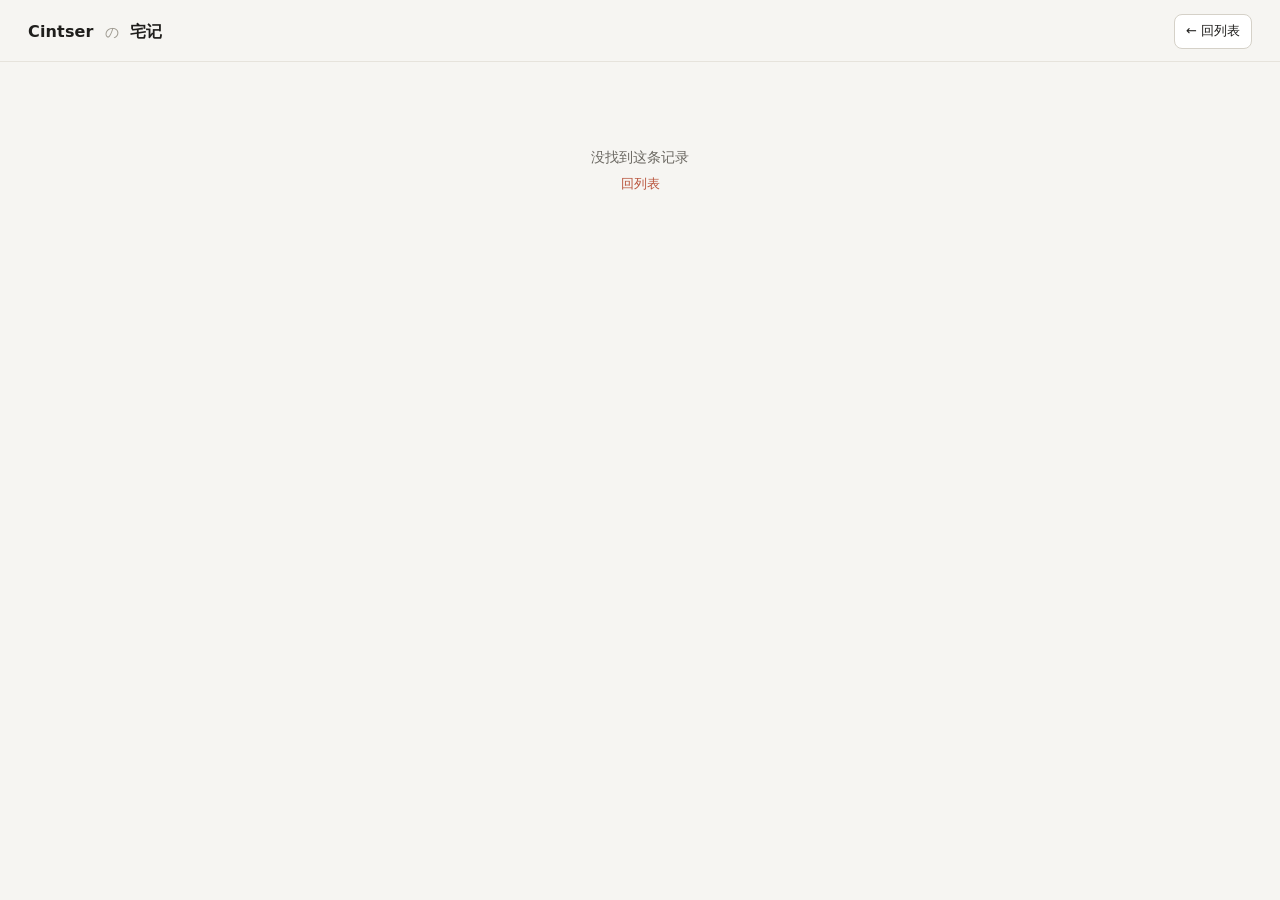
<file: detail.html>
<!DOCTYPE html>
<html lang="zh-CN">
<head>
<meta charset="utf-8">
<meta name="viewport" content="width=device-width, initial-scale=1">
<link rel="icon" href="data:image/svg+xml,%3Csvg xmlns='http://www.w3.org/2000/svg' viewBox='0 0 32 32'%3E%3Crect width='32' height='32' rx='7' fill='%231f1e1c'/%3E%3Ctext x='16' y='23' font-size='16' text-anchor='middle' fill='%23f6f5f2' font-family='sans-serif'%3EC%3C/text%3E%3C/svg%3E">
<title>详情 · Cintserの宅记</title>
<link rel="stylesheet" href="assets/style.css">
</head>
<body>

<header class="topbar">
  <div class="topbar-inner">
    <div class="brand">Cintser<span class="no">の</span>宅记<span class="ver" id="ver"></span></div>
    <div class="spacer"></div>
    <span class="editpill" id="editpill" title="点击退出编辑模式（或按 Esc）">编辑模式<span class="px">✕</span></span>
    <a class="btn" href="index.html">← 回列表</a>
  </div>
</header>

<div class="detail-wrap">
  <div id="detail"></div>
</div>

<script src="assets/lib.js"></script>
<script src="assets/app.js"></script>
</body>
</html>
</file>
<file: assets/style.css>
:root {
  --bg: #f6f5f2;
  --surface: #ffffff;
  --surface-2: #fbfaf8;
  --ink: #1f1e1c;
  --ink-2: #6b6862;
  --ink-3: #9d998f;
  --line: #e6e3dc;
  --line-2: #d5d1c8;
  --accent: #b9553d;
  --watching: #cc7a1f;
  --planned: #54749c;
  --done: #4a8268;
  --radius: 12px;
  --shadow: 0 1px 2px rgba(31, 30, 28, .04), 0 4px 14px rgba(31, 30, 28, .05);
}

* { box-sizing: border-box; }

html, body {
  margin: 0;
  padding: 0;
  background: var(--bg);
  color: var(--ink);
  font-family: system-ui, -apple-system, "Segoe UI", "PingFang SC", "Microsoft YaHei", sans-serif;
  font-size: 14px;
  line-height: 1.6;
  -webkit-font-smoothing: antialiased;
}

a { color: inherit; text-decoration: none; }
button { font-family: inherit; font-size: inherit; cursor: pointer; }
::selection { background: #f0ddd6; }

/* ---------- 顶栏 ---------- */
.topbar {
  position: relative;
  z-index: 40;
  background: var(--bg);
  border-bottom: 1px solid var(--line);
}
.topbar-inner {
  max-width: 1440px;
  margin: 0 auto;
  padding: 14px 28px 12px;
  display: flex;
  align-items: center;
  gap: 12px;
  flex-wrap: wrap;
}
.brand {
  display: flex;
  align-items: baseline;
  gap: 10px;
  font-size: 16px;
  font-weight: 600;
  letter-spacing: .01em;
}
.brand small {
  font-size: 12px;
  font-weight: 400;
  color: var(--ink-3);
  letter-spacing: 0;
}
.stats {
  display: flex;
  gap: 10px;
  font-size: 12px;
  color: var(--ink-2);
  border-left: 1px solid var(--line-2);
  padding-left: 12px;
}
.stats b { font-weight: 600; color: var(--ink); font-variant-numeric: tabular-nums; }

.spacer { flex: 1; }

.search {
  position: relative;
  display: flex;
  align-items: center;
}
.search input {
  width: 168px;
  padding: 7px 12px 7px 30px;
  border: 1px solid var(--line-2);
  border-radius: 8px;
  background: var(--surface);
  color: var(--ink);
  font-family: inherit;
  font-size: 13px;
  outline: none;
  transition: border-color .15s, width .2s;
}
.search input:focus { border-color: var(--ink-3); width: 260px; }
.search svg { position: absolute; left: 9px; width: 14px; height: 14px; stroke: var(--ink-3); fill: none; stroke-width: 1.8; }

.btn {
  padding: 6px 11px;
  border: 1px solid var(--line-2);
  border-radius: 8px;
  background: var(--surface);
  color: var(--ink);
  font-size: 13px;
  transition: background .15s, border-color .15s;
  white-space: nowrap;
}
.btn:hover { background: var(--surface-2); border-color: var(--ink-3); }
.btn-primary { background: var(--ink); border-color: var(--ink); color: #fff; }
.btn-primary:hover { background: #35332f; border-color: #35332f; }

/* ---------- 状态提示条 ---------- */
.banner {
  max-width: 1280px;
  margin: 14px auto 0;
  padding: 10px 14px;
  border-radius: 10px;
  background: #fdf4e6;
  border: 1px solid #f0dcc0;
  color: #7a5320;
  font-size: 12.5px;
  display: flex;
  gap: 10px;
  align-items: center;
}
.banner.hide { display: none; }
.banner button { margin-left: auto; }

/* ---------- 主体 ---------- */
main { max-width: 1440px; margin: 0 auto; padding: 22px 28px 80px; }

.section { margin-bottom: 40px; }
.section-head {
  display: flex;
  align-items: center;
  gap: 10px;
  margin-bottom: 14px;
  padding-bottom: 9px;
  border-bottom: 1px solid var(--line);
}
.section-head h2 {
  margin: 0;
  font-size: 14px;
  font-weight: 600;
  letter-spacing: .02em;
  display: flex;
  align-items: center;
  gap: 8px;
}
.dot { width: 7px; height: 7px; border-radius: 50%; display: inline-block; }
.dot.watching { background: var(--watching); }
.dot.planned { background: var(--planned); }
.dot.done { background: var(--done); }
.dot.other { background: var(--ink-3); }
.count { font-size: 12px; color: var(--ink-3); font-variant-numeric: tabular-nums; }

.letter-block { margin-bottom: 22px; }
.letter-mark {
  font-size: 11.5px;
  color: var(--ink-3);
  letter-spacing: .16em;
  margin-bottom: 9px;
  font-weight: 500;
}

.grid {
  display: grid;
  grid-template-columns: repeat(auto-fill, minmax(156px, 1fr));
  gap: 20px 18px;
}

/* ---------- 卡片 ---------- */
.card {
  display: block;
  cursor: pointer;
  border: none;
  background: none;
  padding: 0;
  text-align: left;
  color: inherit;
}
.poster {
  position: relative;
  aspect-ratio: 2 / 3;
  border-radius: 10px;
  overflow: hidden;
  background: #eae7e0;
  box-shadow: var(--shadow);
  transition: transform .18s ease, box-shadow .18s ease;
}
.card:hover .poster {
  transform: translateY(-3px);
  box-shadow: 0 2px 4px rgba(31, 30, 28, .06), 0 12px 26px rgba(31, 30, 28, .13);
}
.poster img {
  width: 100%;
  height: 100%;
  object-fit: cover;
  display: block;
  background: #eae7e0;
}
.poster .ph {
  width: 100%;
  height: 100%;
  display: flex;
  align-items: center;
  justify-content: center;
  padding: 14px;
  text-align: center;
  font-size: 12px;
  line-height: 1.45;
  color: #8a867c;
  background: repeating-linear-gradient(135deg, #eeebe4, #eeebe4 9px, #e8e4dc 9px, #e8e4dc 18px);
}
.badge {
  position: absolute;
  top: 8px;
  left: 8px;
  font-size: 10.5px;
  line-height: 1;
  padding: 4px 7px;
  border-radius: 5px;
  color: #fff;
  letter-spacing: .02em;
  background: rgba(31, 30, 28, .72);
  backdrop-filter: blur(4px);
}
.badge.watching { background: rgba(204, 122, 31, .92); }
.badge.done { background: rgba(74, 130, 104, .9); }
.badge.planned { background: rgba(84, 116, 156, .9); }
.badge.other { background: rgba(31, 30, 28, .8); }

.progbar {
  position: absolute;
  left: 0; right: 0; bottom: 0;
  height: 3px;
  background: rgba(255, 255, 255, .28);
}
.progbar i { display: block; height: 100%; background: var(--watching); }

.card-title {
  margin-top: 8px;
  font-size: 13px;
  line-height: 1.42;
  font-weight: 500;
  display: -webkit-box;
  -webkit-line-clamp: 2;
  -webkit-box-orient: vertical;
  overflow: hidden;
}
.card-sub {
  margin-top: 2px;
  font-size: 11.5px;
  color: var(--ink-3);
  display: flex;
  gap: 5px;
  align-items: center;
  white-space: nowrap;
  overflow: hidden;
  text-overflow: ellipsis;
}
.card-sub .sep { opacity: .5; }
.card-prog { color: var(--watching); }

.empty {
  padding: 60px 20px;
  text-align: center;
  color: var(--ink-3);
  font-size: 13px;
}
.empty b { display: block; color: var(--ink-2); font-size: 14px; margin-bottom: 6px; font-weight: 500; }

/* ---------- 详情页 ---------- */
.detail-wrap { max-width: 1000px; margin: 0 auto; padding: 24px 28px 90px; }
.back {
  display: inline-flex;
  align-items: center;
  gap: 6px;
  font-size: 13px;
  color: var(--ink-2);
  margin-bottom: 20px;
}
.back:hover { color: var(--ink); }

.detail { display: grid; grid-template-columns: 250px 1fr; gap: 0 32px; align-items: start; }
.detail .poster { box-shadow: 0 2px 6px rgba(31,30,28,.08), 0 16px 40px rgba(31,30,28,.14); }

.side-block { margin-top: 22px; }
.side-block h3 { font-size: 12px; }
.summary.tight {
  font-size: 12px;
  line-height: 1.72;
  padding: 12px 13px;
  color: #4a4844;
}
.detail h1 { margin: 0 0 4px; font-size: 24px; line-height: 1.3; font-weight: 600; letter-spacing: -.01em; }
.jp { color: var(--ink-3); font-size: 13px; margin-bottom: 14px; }
.tagrow { display: flex; gap: 6px; flex-wrap: wrap; margin-bottom: 18px; }
.tag {
  font-size: 11.5px;
  padding: 3px 9px;
  border-radius: 999px;
  background: #eeece6;
  color: var(--ink-2);
}
.tag.status.watching { background: #fbeedd; color: #96601a; }
.tag.status.planned { background: #e6edf5; color: #3f5f85; }
.tag.status.done { background: #e4efe9; color: #376b52; }

.facts { border-top: 1px solid var(--line); }
.fact {
  display: grid;
  grid-template-columns: 96px 1fr;
  gap: 14px;
  padding: 9px 0;
  border-bottom: 1px solid var(--line);
  font-size: 13px;
  align-items: center;
}
.fact dt { color: var(--ink-3); font-size: 12.5px; }
.fact dd { margin: 0; min-width: 0; }

.editable {
  display: inline-flex;
  align-items: center;
  gap: 6px;
  padding: 2px 7px 2px 5px;
  margin-left: -5px;
  border-radius: 6px;
  cursor: text;
  border: 1px dashed transparent;
  transition: background .15s, border-color .15s;
}
.editable:hover { background: #f1eee7; border-color: var(--line-2); }
.editable .pencil { opacity: 0; font-size: 11px; color: var(--ink-3); transition: opacity .15s; }
.editable:hover .pencil { opacity: 1; }
.editable.empty-val { color: var(--ink-3); }
.fact input[type=date], .fact input[type=number], .fact input[type=text] {
  font-family: inherit;
  font-size: 13px;
  padding: 4px 8px;
  border: 1px solid var(--line-2);
  border-radius: 6px;
  background: var(--surface);
  color: var(--ink);
  outline: none;
  max-width: 190px;
}
.fact input:focus { border-color: var(--ink-3); }

.score { font-variant-numeric: tabular-nums; font-weight: 600; }
.score small { font-weight: 400; color: var(--ink-3); font-size: 11.5px; }

.block { margin-top: 30px; }
.block h3 {
  font-size: 13px;
  font-weight: 600;
  margin: 0 0 10px;
  color: var(--ink-2);
  letter-spacing: .02em;
}
.summary {
  font-size: 13.5px;
  line-height: 1.75;
  color: #3d3b37;
  background: var(--surface);
  border: 1px solid var(--line);
  border-radius: var(--radius);
  padding: 16px 18px;
  white-space: pre-wrap;
}
textarea.comment {
  width: 100%;
  min-height: 130px;
  resize: vertical;
  padding: 14px 16px;
  border: 1px solid var(--line);
  border-radius: var(--radius);
  background: var(--surface);
  color: var(--ink);
  font-family: inherit;
  font-size: 13.5px;
  line-height: 1.7;
  outline: none;
}
textarea.comment:focus { border-color: var(--line-2); }
.save-hint { font-size: 11.5px; color: var(--ink-3); margin-top: 7px; height: 16px; }

.extlink {
  display: inline-flex;
  align-items: center;
  gap: 5px;
  font-size: 12.5px;
  color: var(--accent);
  border-bottom: 1px solid transparent;
}
.extlink:hover { border-color: var(--accent); }

@media (max-width: 760px) {
  .topbar-inner { padding: 12px 16px; gap: 10px; }
  main { padding: 16px 16px 60px; }
  .stats { display: none; }
  .search input { width: 150px; }
  .grid { grid-template-columns: repeat(auto-fill, minmax(118px, 1fr)); gap: 14px 12px; }
  .detail { display: flex; flex-direction: column; gap: 0; }
  .detail .side { display: contents; }
  .detail .poster { order: 1; max-width: 170px; margin-bottom: 18px; }
  .detail .main { order: 2; }
  .detail .side-block { order: 3; margin-top: 26px; }
  .detail .poster { max-width: 200px; }
  .detail-wrap { padding: 16px; }
}

/* ---------- 品牌 ---------- */
.brand .no { font-weight: 400; color: var(--ink-3); margin: 0 1px; font-size: 13.5px; }

/* ---------- 筛选面板 ---------- */
.filters {
  border-top: 1px solid var(--line);
  background: rgba(246, 245, 242, .96);
}
.frow {
  max-width: 1440px;
  margin: 0 auto;
  padding: 5px 28px;
  display: flex;
  align-items: flex-start;
  gap: 12px;
  min-height: 30px;
}
.frow + .frow { border-top: 1px solid rgba(230, 227, 220, .6); }
.flabel {
  flex: 0 0 44px;
  font-size: 12px;
  color: var(--ink-3);
  line-height: 24px;
  letter-spacing: .04em;
  padding-top: 3px;
}
.fopts {
  flex: 1;
  display: flex;
  flex-wrap: wrap;
  gap: 2px 4px;
  min-width: 0;
}
.fchip {
  padding: 3px 10px;
  border: 1px solid transparent;
  border-radius: 999px;
  background: transparent;
  color: var(--ink-2);
  font-size: 12.5px;
  line-height: 18px;
  white-space: nowrap;
  transition: background .13s, color .13s;
}
.fchip:hover { background: #ece9e2; color: var(--ink); }
.fchip.on {
  background: #f4e2dc;
  border-color: #e8c9be;
  color: #9c442e;
  font-weight: 500;
}
.fmore {
  flex: 0 0 auto;
  margin-left: auto;
  padding: 3px 8px;
  border: none;
  background: none;
  color: var(--ink-3);
  font-size: 12px;
  white-space: nowrap;
}
.fmore:hover { color: var(--ink); }

/* ---------- 编辑模式指示 ---------- */
.editpill {
  display: none;
  align-items: center;
  font-size: 11.5px;
  padding: 3px 9px;
  border-radius: 999px;
  background: #f4e2dc;
  color: #9c442e;
  border: 1px solid #e8c9be;
  white-space: nowrap;
}
body.edit-on .editpill { display: inline-flex; }

/* ---------- 区块小注 ---------- */
.secsub { font-size: 11.5px; color: var(--ink-3); }
.count { margin-left: auto; }
.re { color: var(--ink-3); font-weight: 400; font-size: 11px; }
.muted { color: var(--ink-3); }
.link { color: var(--accent); }
.linksep { color: var(--ink-3); margin: 0 7px; }
.summary.nothing { color: var(--ink-3); font-style: normal; background: #fbfaf8; border-style: dashed; }
.summary.comment-view { background: var(--surface); }

/* ---------- 提示条 ---------- */
#toast {
  position: fixed;
  left: 50%;
  bottom: 28px;
  transform: translateX(-50%) translateY(10px);
  background: #1f1e1c;
  color: #fff;
  padding: 10px 18px;
  border-radius: 9px;
  font-size: 13px;
  z-index: 200;
  opacity: 0;
  pointer-events: none;
  transition: opacity .22s, transform .22s;
  max-width: 80vw;
  box-shadow: 0 8px 28px rgba(0, 0, 0, .22);
}
#toast.show { opacity: 1; transform: translateX(-50%) translateY(0); }

.dot.galgame { background: #8b6aa8; }

@media (max-width: 760px) {
  .frow { padding: 5px 16px; gap: 6px; }
  .flabel { flex: 0 0 36px; font-size: 11px; }
  .fchip { font-size: 12px; padding: 3px 8px; }
}

/* ---------- 板块切换（顶栏内） ---------- */
.tabs {
  display: flex;
  align-items: center;
  gap: 4px;
  padding: 3px;
  background: #edebe5;
  border-radius: 999px;
}
.tab {
  display: inline-flex;
  align-items: center;
  gap: 6px;
  padding: 4px 11px;
  border: 1px solid transparent;
  border-radius: 999px;
  background: transparent;
  color: var(--ink-2);
  font-size: 12.5px;
  font-weight: 500;
  transition: background .14s, color .14s, border-color .14s;
}
.tab:hover { color: var(--ink); }
.tab.on {
  background: var(--surface);
  border-color: var(--line-2);
  color: var(--ink);
  box-shadow: 0 1px 2px rgba(31, 30, 28, .06);
}
.tabn {
  font-size: 11px;
  font-variant-numeric: tabular-nums;
  color: var(--ink-3);
  font-weight: 400;
}
.tab.on .tabn { color: var(--accent); }

@media (max-width: 760px) {
  .tab { padding: 4px 10px; font-size: 12.5px; }
}

/* ---------- 主区两栏布局 ---------- */
.layout {
  display: grid;
  grid-template-columns: minmax(0, 1fr) 272px;
  gap: 34px;
  align-items: start;
}
.side {
  position: sticky;
  top: 22px;
  display: flex;
  flex-direction: column;
  gap: 14px;
}
.sideblock {
  background: var(--surface);
  border: 1px solid var(--line);
  border-radius: var(--radius);
  padding: 13px 15px 11px;
}
.sideblock h3 {
  margin: 0 0 8px;
  font-size: 11.5px;
  font-weight: 500;
  color: var(--ink-3);
  letter-spacing: .08em;
}
.srow {
  display: flex;
  gap: 7px;
  align-items: baseline;
  padding: 5px 0;
  font-size: 12.5px;
  border-bottom: 1px solid rgba(230, 227, 220, .55);
}
.srow:last-child { border-bottom: none; padding-bottom: 2px; }
.srow:hover .stitle { color: var(--accent); }
.stag {
  flex: 0 0 auto;
  font-size: 10px;
  line-height: 1.5;
  padding: 1px 6px;
  border-radius: 4px;
  color: #fff;
  white-space: nowrap;
}
.stag.watching { background: var(--watching); }
.stag.planned { background: var(--planned); }
.stag.done { background: var(--done); }
.stitle {
  color: var(--ink);
  overflow: hidden;
  text-overflow: ellipsis;
  white-space: nowrap;
  min-width: 0;
  transition: color .13s;
}
.scol { flex-direction: column; gap: 3px; align-items: stretch; }
.sexcerpt {
  color: var(--ink-3);
  font-size: 11.5px;
  line-height: 1.45;
  overflow: hidden;
  text-overflow: ellipsis;
  white-space: nowrap;
}
.sempty { color: var(--ink-3); font-size: 12px; padding: 3px 0 5px; }
.sbars { display: flex; flex-direction: column; gap: 6px; }
.sbar { display: flex; align-items: center; gap: 8px; font-size: 11.5px; }
.sbname { flex: 0 0 52px; color: var(--ink-2); white-space: nowrap; overflow: hidden; text-overflow: ellipsis; }
.sbtrack { flex: 1; height: 5px; background: #eeece6; border-radius: 3px; overflow: hidden; }
.sbtrack i { display: block; height: 100%; background: #c9a89e; border-radius: 3px; }
.sbnum { flex: 0 0 20px; text-align: right; color: var(--ink-3); font-variant-numeric: tabular-nums; }

@media (max-width: 1120px) {
  .layout { grid-template-columns: 1fr; gap: 24px; }
  .side {
    position: static;
    display: grid;
    grid-template-columns: 1fr 1fr;
    gap: 14px;
    order: -1;
  }
}

/* ---------- 版本号（仅编辑模式可见） ---------- */
.ver {
  display: none;
  margin-left: 9px;
  font-size: 11px;
  font-weight: 400;
  color: var(--ink-3);
  letter-spacing: .02em;
  align-self: center;
}
body.edit-on .ver { display: inline; }

/* ---------- 详情页状态切换 ---------- */
.stpick { display: inline-flex; gap: 4px; }
.stbtn {
  padding: 2px 10px;
  border: 1px solid var(--line-2);
  border-radius: 999px;
  background: var(--surface);
  color: var(--ink-2);
  font-size: 11.5px;
  line-height: 18px;
  transition: background .13s, color .13s, border-color .13s;
}
.stbtn:hover { background: var(--surface-2); color: var(--ink); border-color: var(--ink-3); }
.stbtn.on {
  background: #f4e2dc;
  border-color: #e8c9be;
  color: #9c442e;
  font-weight: 500;
}

/* 编辑模式标记：可点击退出 */
.editpill { cursor: pointer; user-select: none; transition: background .14s; }
.editpill:hover { background: #efd6cd; }
.editpill .px {
  margin-left: 6px;
  font-size: 10px;
  opacity: .65;
  line-height: 1;
}
</file>
